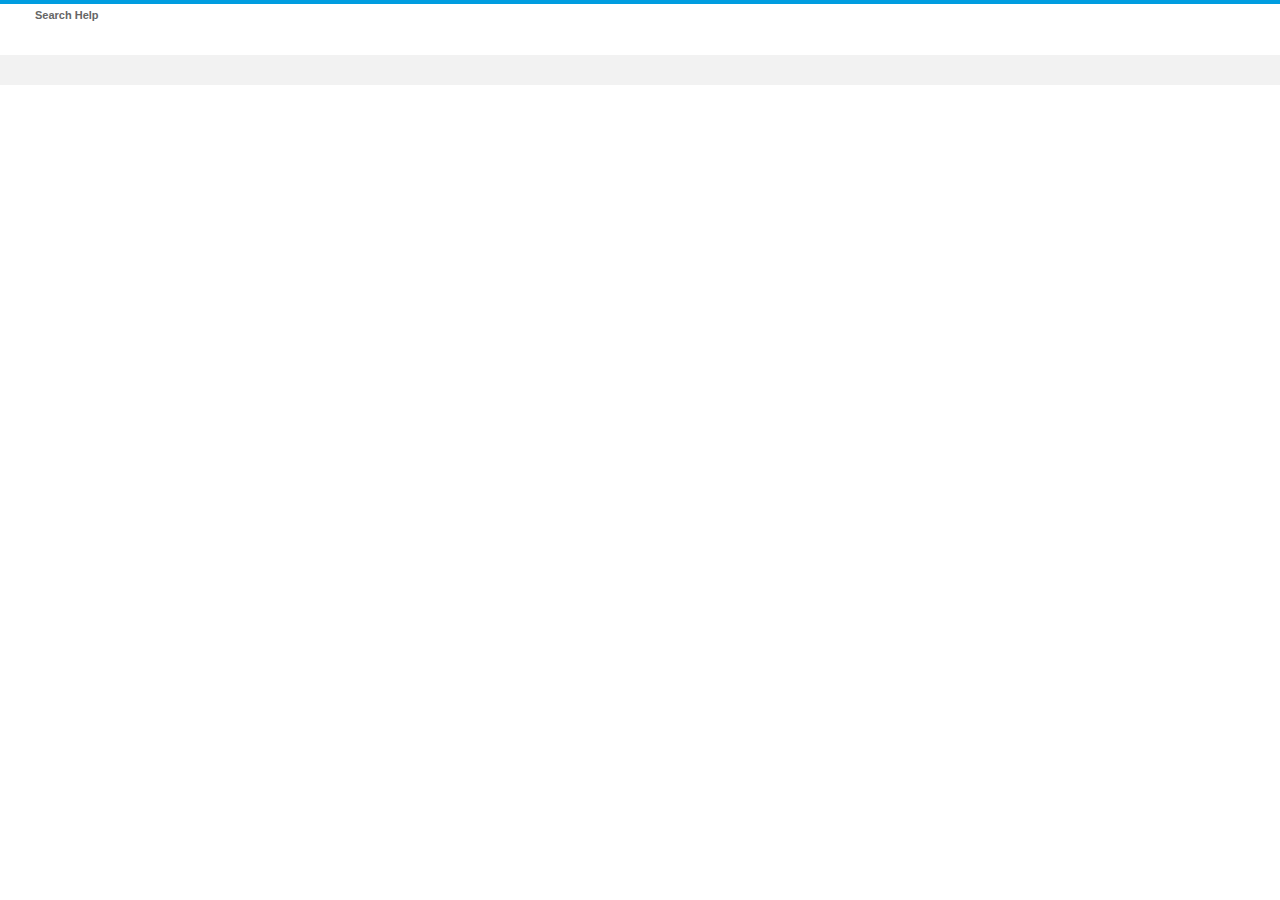
<file: DHTML_Help/banner.html>
<?xml version="1.0" encoding="UTF-8"?>
<!DOCTYPE html
  PUBLIC "-//W3C//DTD XHTML 1.0 Transitional//EN" "http://www.w3.org/TR/xhtml1/DTD/xhtml1-transitional.dtd">
<html><meta http-equiv="Content-Type" content="text/html; charset=utf-8"/><title>SAP Banner</title><link rel="stylesheet" type="text/css" href="css/banner.css?x=5392767661362396"/>
  <script language="JavaScript" type="text/javascript" src="js/feedback.js?x=5392767661362396"> </script>
  <body id="banner" onload="fb_start();" class="banner KWLang-en sap_bluecrystal">
  <div class="container">
  <div class="left">

  <div class="right">
  <div class="top">
  <div class="links">
  <a  class="advancedSearch" href="search.html" target="SAP_TEXT" title="Search" accesskey="a">Search Help</a>
  
  </div>
  </div>
  </div>
  </div>
  </body>
  </html>
</file>
<file: DHTML_Help/css/banner.css>
/* :::::::::::::::::::::::::::::::::::::::::::::::::::::::::::::::::::::::::: */
/*                                                                            */
/* Used by global\banner.htm                                                  */
/*         global\banner_no_script.htm [obsolete!]                            */
/* Version 2 2011-10-13                                                       */
/*                                                                            */
/* :::::::::::::::::::::::::::::::::::::::::::::::::::::::::::::::::::::::::: */

:lang(zh) {font-weight: normal !important; font-style: normal !important; }

/*****************************************************************/
/* DOC a                                                         */
/*****************************************************************/
/* :link, :visited, :focus, :hover, :active                      */
/* NOTE: :focus, :hover, and :active must be identical           */
a
{
  background-color: inherit;
  color: #FFFFFF;
  font-style: normal;
  margin: 0px 10px 0px 10px;
  text-decoration: none;
  white-space: nowrap;
}

body.sap_bluecrystal a {
    color:#666;
    padding:5px;
}

a.logo
{
  margin: 0;
}

a:focus,
a:hover,
a:active
{
  text-decoration: underline;
}

body.sap_bluecrystal a:focus,
body.sap_bluecrystal a:hover,
body.sap_bluecrystal a:active 
{
    color:white;
    background-color: #007CC0; 
}

a.logo:focus,
a.logo:hover,
a.logo:active
{
  text-decoration: none;
}

body.sap_bluecrystal a.logo:focus,
body.sap_bluecrystal a.logo:hover,
body.sap_bluecrystal a.logo:active
{
  background:transparent;
}

a.applicationName:focus,
a.applicationName:hover,
a.applicationName:active
{
  text-decoration: underline;
}

/*****************************************************************/
/* DOC body                                                      */
/*****************************************************************/
body
{
  background-image: none;
  background-color: #595959;
  color: #FFFFFF;
  font-family: Arial, Arial Unicode MS, Helvetica, sans-serif;
  font-size: 11px;
  font-weight: bold;
  margin: 0 20px;
  padding: 0;
  width: auto;
}


body:lang(ar) {font-family: "Traditional Arabic", Arial Unicode MS, sans-serif;}
body:lang(ja) {font-family: MS PGothic, Arial Unicode MS, sans-serif;}
body:lang(ko) {font-family: Malgun Gothic, Arial Unicode MS, sans-serif;}
body:lang(zh) {font-family: HYZhongDengXianJ, SimHei, BentonSans Book, Arial Unicode MS, sans-serif;}

body.sap_bluecrystal {
    background-color: #fff;

}

/*****************************************************************/
/* DOC div                                                       */
/*****************************************************************/
div.container
{
  border-bottom: 30px solid #F0AB00;
  height: 51px;
  margin: 0;
  padding: 0;
}

body.sap_bluecrystal div.container {
    border-bottom:30px solid #f2f2f2;
    border-top: 4px solid  #009de0;
    margin-left:-20px;
    margin-right: -20px;
}

div.left
{
  float: left;
  height: 44px;
  padding: 12px 0 0 0;
  white-space: nowrap;
}

body.sap_bluecrystal div.left {
  padding: 0px 0 0 10px;  
}


.KWLang-he div.left { float: right;}

div.right
{
  padding: 0;
  text-align: right;
}

body.sap_bluecrystal div.right {
    padding: 0 20px 0 0;
}

.KWLang-he div.right {float: left; text-align: left; }

div.top
{
  padding: 5px 0 0 0;
  position: relative;
    right: -10px;
    z-index: 5;
}

div.bottom
{
  padding: 5px 0 0 0;
  position: relative;
    right: -10px;
    z-index: 5;
}

div.logo
{
  float: left;
  padding: 0 2px 0 0;
}

body.sap_bluecrystal .logo img {
    width:34px;
    position:absolute;
    top:7px;
    left:7px;
    
}

div.applicationName
{
  color: #F0F0F0;
  display: inline;
  font-size: 20px;
  font-weight: normal;
  line-height: 38px;
  position: relative;
  bottom: 4px;
  padding:5px 0 0 15px;
}

body.sap_bluecrystal div.applicationName {
    color:#666;
    font-size:12px;
    font-weight:bold;
    margin-left: 15px;
    margin-top:0px;
}

/*****************************************************************/
/* DOC form                                                      */
/*****************************************************************/
form
{
  background-color: #F7F7F7;
  display: inline;
  margin: 0px 10px 0px 10px;
  padding: 3px 4px;
  border-radius: 5px;            /* CSS3 specification */
  -moz-border-radius: 5px;       /* moz:    Netscape 6, Mozilla, Firefox */
  -khtml-border-radius: 5px;     /* khtml:  Konqueror, Safari */
  -webkit-border-radius: 5px;
}

/*****************************************************************/
/* DOC img                                                       */
/*****************************************************************/
img
{
  border: none;
}

/*****************************************************************/
/* DOC input                                                     */
/*****************************************************************/
input.text
{
  background-color: #F7F7F7;
  border: none;
  color: #888888;
  font-size: 90%;
  font-weight: bold;
  height: 14px;
  padding: 0;
  width: 8em;
}

input.text:focus
{
  background-color: inherit;
  color: #222222;
  width: 20em;
}

input.icon
{
  position: relative;
    top: 5px;
    z-index: 5;
}

.KWLang-he input.icon { filter:FlipH(); } /* works only with IE */
</file>
